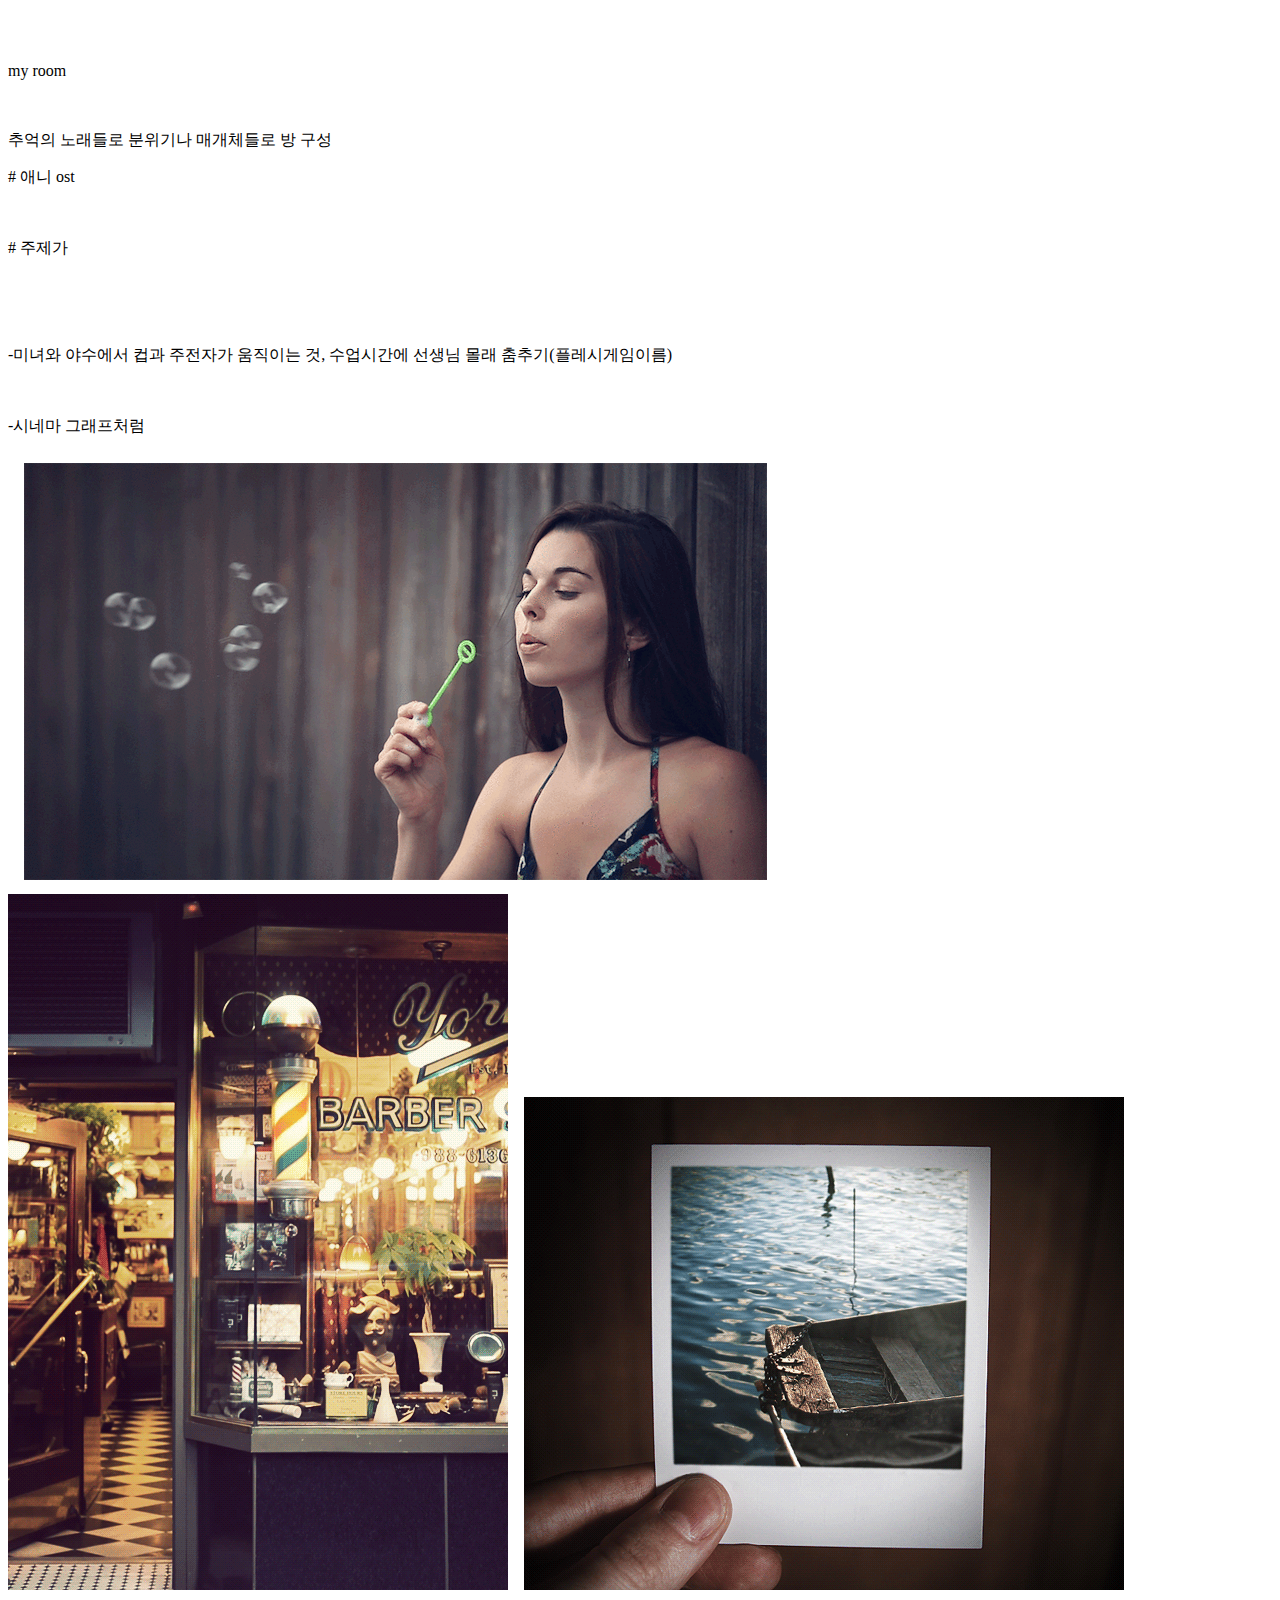
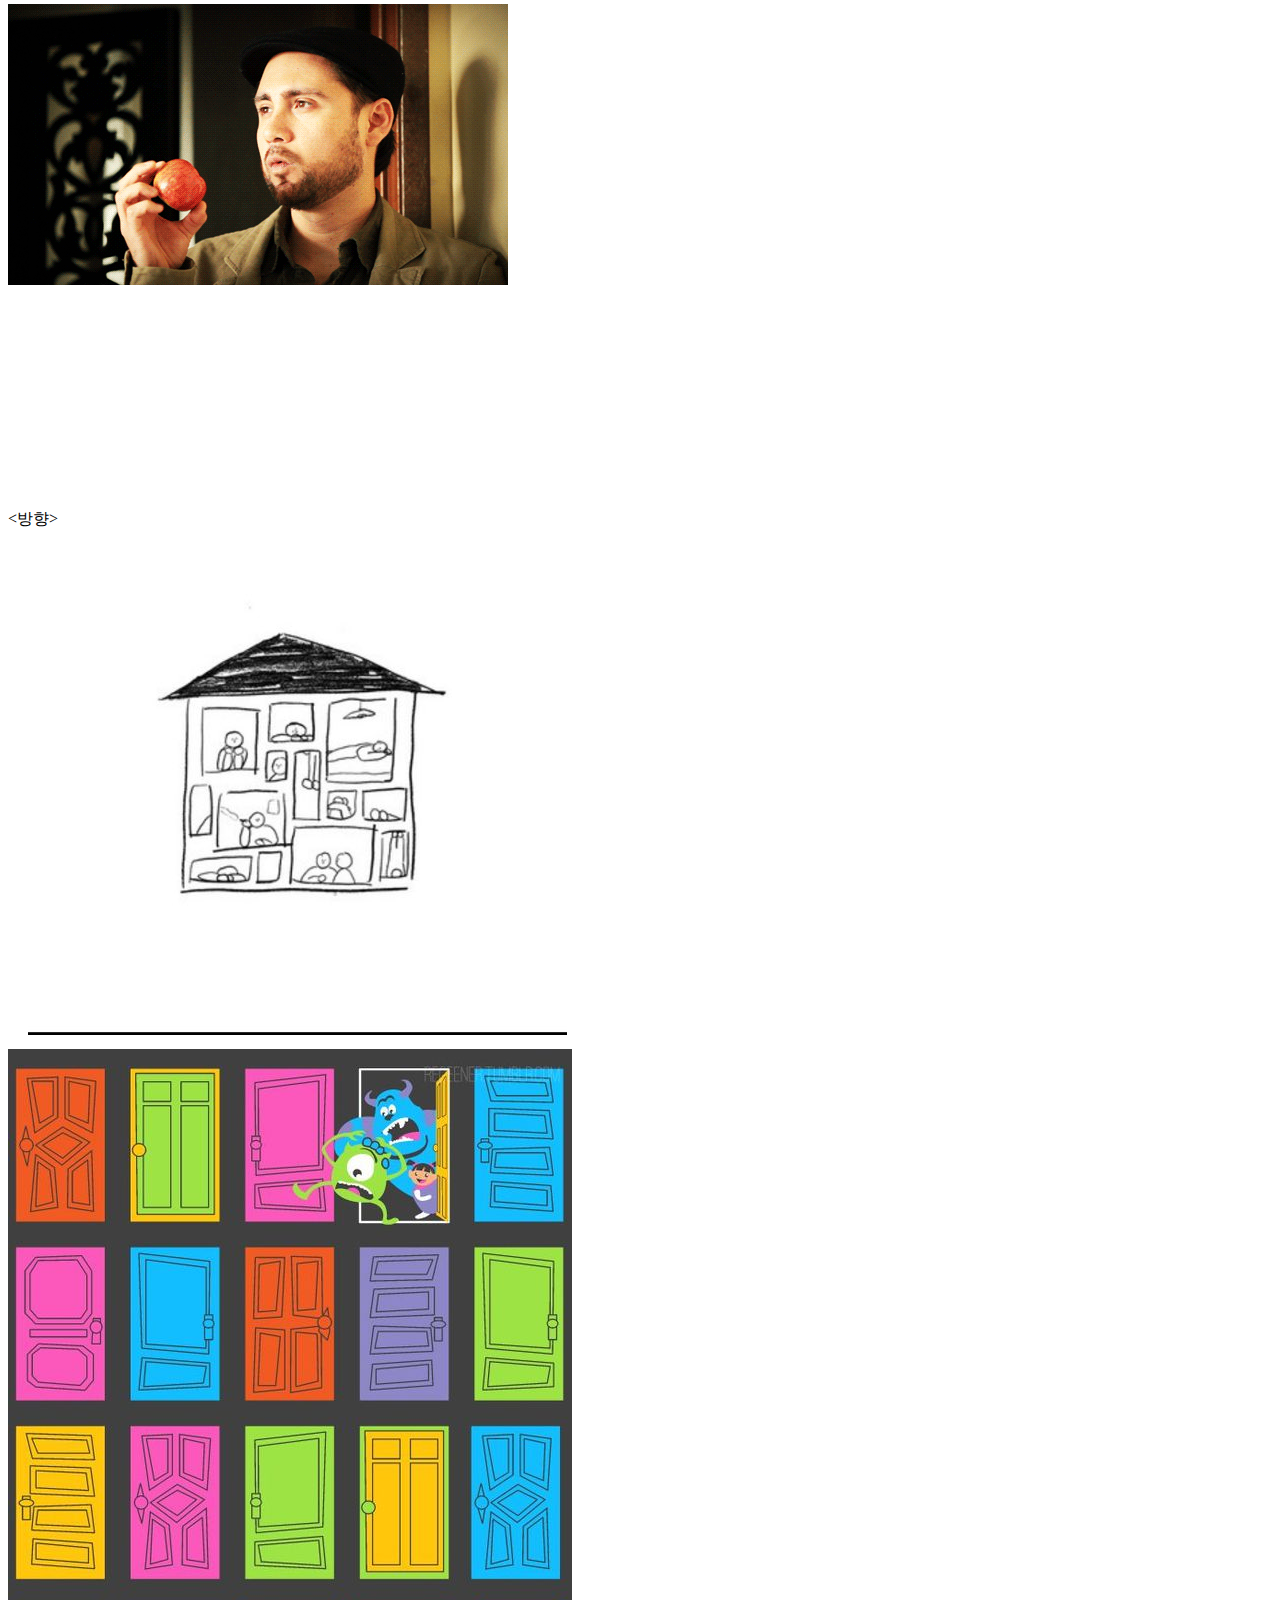
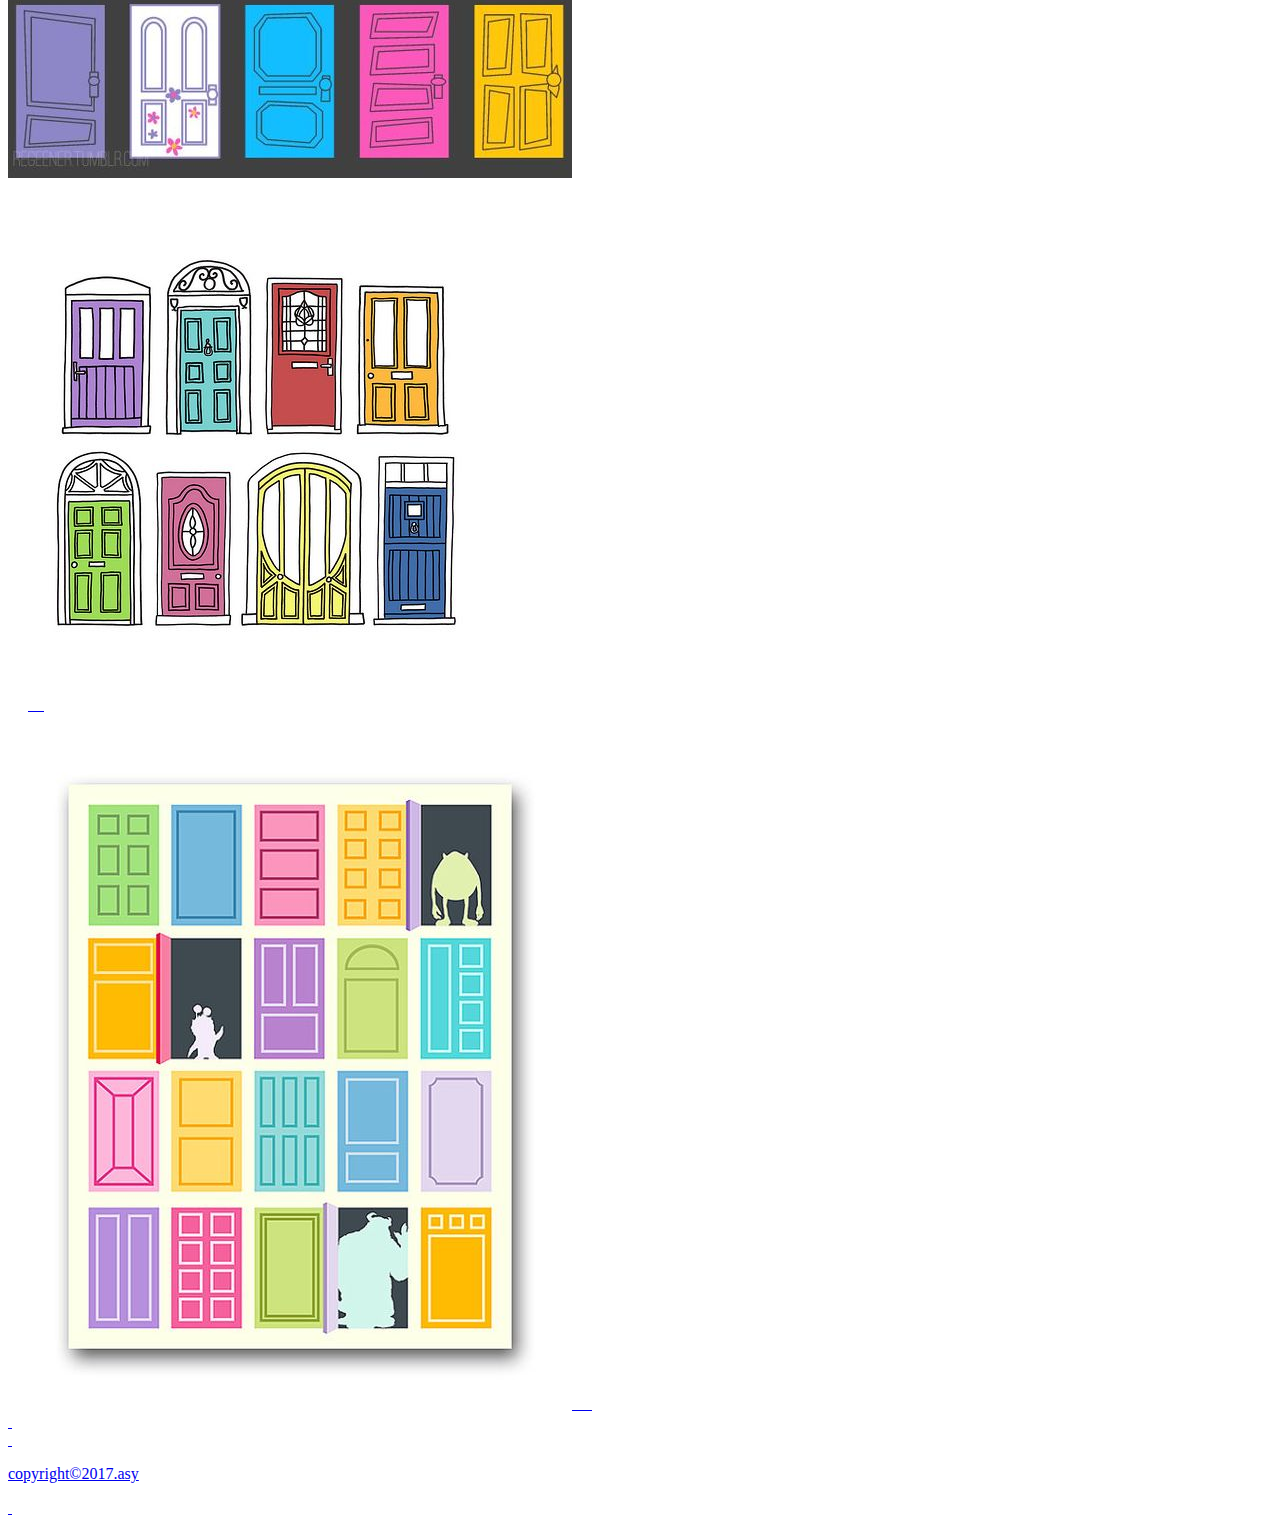
<file: index.html>
<!doctype html>
<head> <meta charset="utf-8"> <title>사운드 시각화</title> </head>
<body>    
<header>          
  <div class="top">    
    <div>my room</div>
    
   <p>&nbsp;</p>
    <p>추억의 노래들로 분위기나 매개체들로 방 구성 </p>
    <p># 애니 ost </p> <p># 주제가</p>   </header>    <article>    <p>-미녀와 야수에서 컵과 주전자가 움직이는 것, 수업시간에 선생님 몰래 춤추기(플레시게임이름)</p>    <p>-시네마 그래프처럼</p>    <img src="./img/img-01.gif" style="margin-top: 10px">    <img src="./img/img-02.gif" style="margin-top: 10px">    <img src="./img/img-03.gif" style="margin-top: 10px">    <img src="./img/img-04.gif" style="margin-top: 10px">    <p>&nbsp;</p>    <p>&nbsp;</p>    <p>&nbsp;</p>
    <p><방향></p>     <img src="./img/img-02.jpg" style="margin-top: 10px height=600px">     <br><img src="./img/img-05.jpg" style="margin-top: 10px">     <br><img src="./img/img-07.jpg" style="margin-top: 10px">
     <div class="subimg">     <a href=" https://ansoyeonn.github.io/my.first1.project/ " target="_self">     <br><img src="./img/img-08.jpg" style="margin-top: 10px">     </article>
</body>
 <footer>
  <p>copyright&copy;2017.asy</p> </footer>
<style type="text/css"> 
  html { font-family: 'Spoqa Han Sans', 'Sans-serif'; } 
  body,h1,h2,h3,h4,h5,img,div{margin:0; padding:0;} 
  header div{font-size: 1.2em;}  
  header{margin-top: 50px; width: 100%; height: 300px; margin-left: 40px;}
  body{margin-left: 100px;height: 1000px;} 
  img{width: 500px; height: 300px;}
  article {margin-left: 20px; padding-top: 20px;} 
  article h1{font-size: 1.5em;} 
  article h2{font-size: 1.5em;} 
  article h3{font-size: 1.5em;} 
  article h4{font-size: 1.5em;}  
  article h5{font-size: 1.5em;}    
  footer{ width:100%;  height:100px; }   
  footer p{text-align: center; padding-top: 45px; color: black;}
</style>
</file>
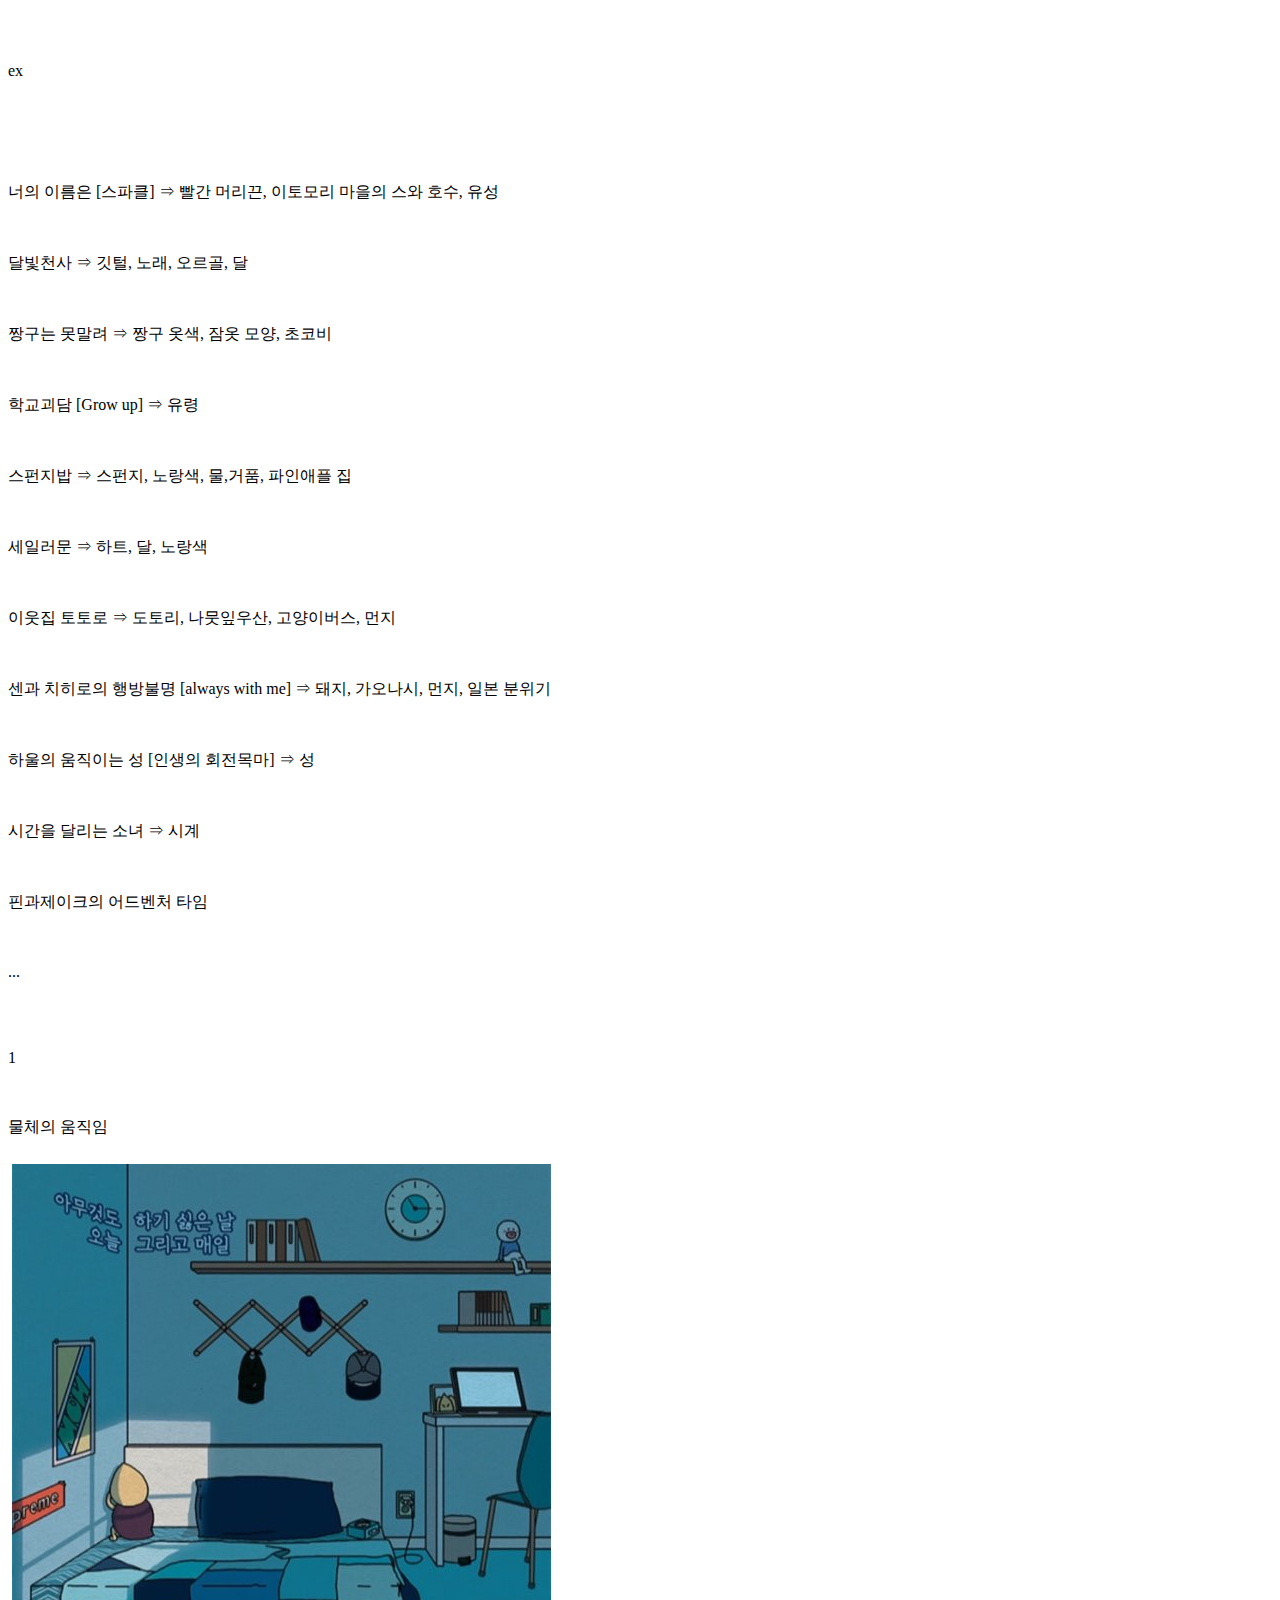
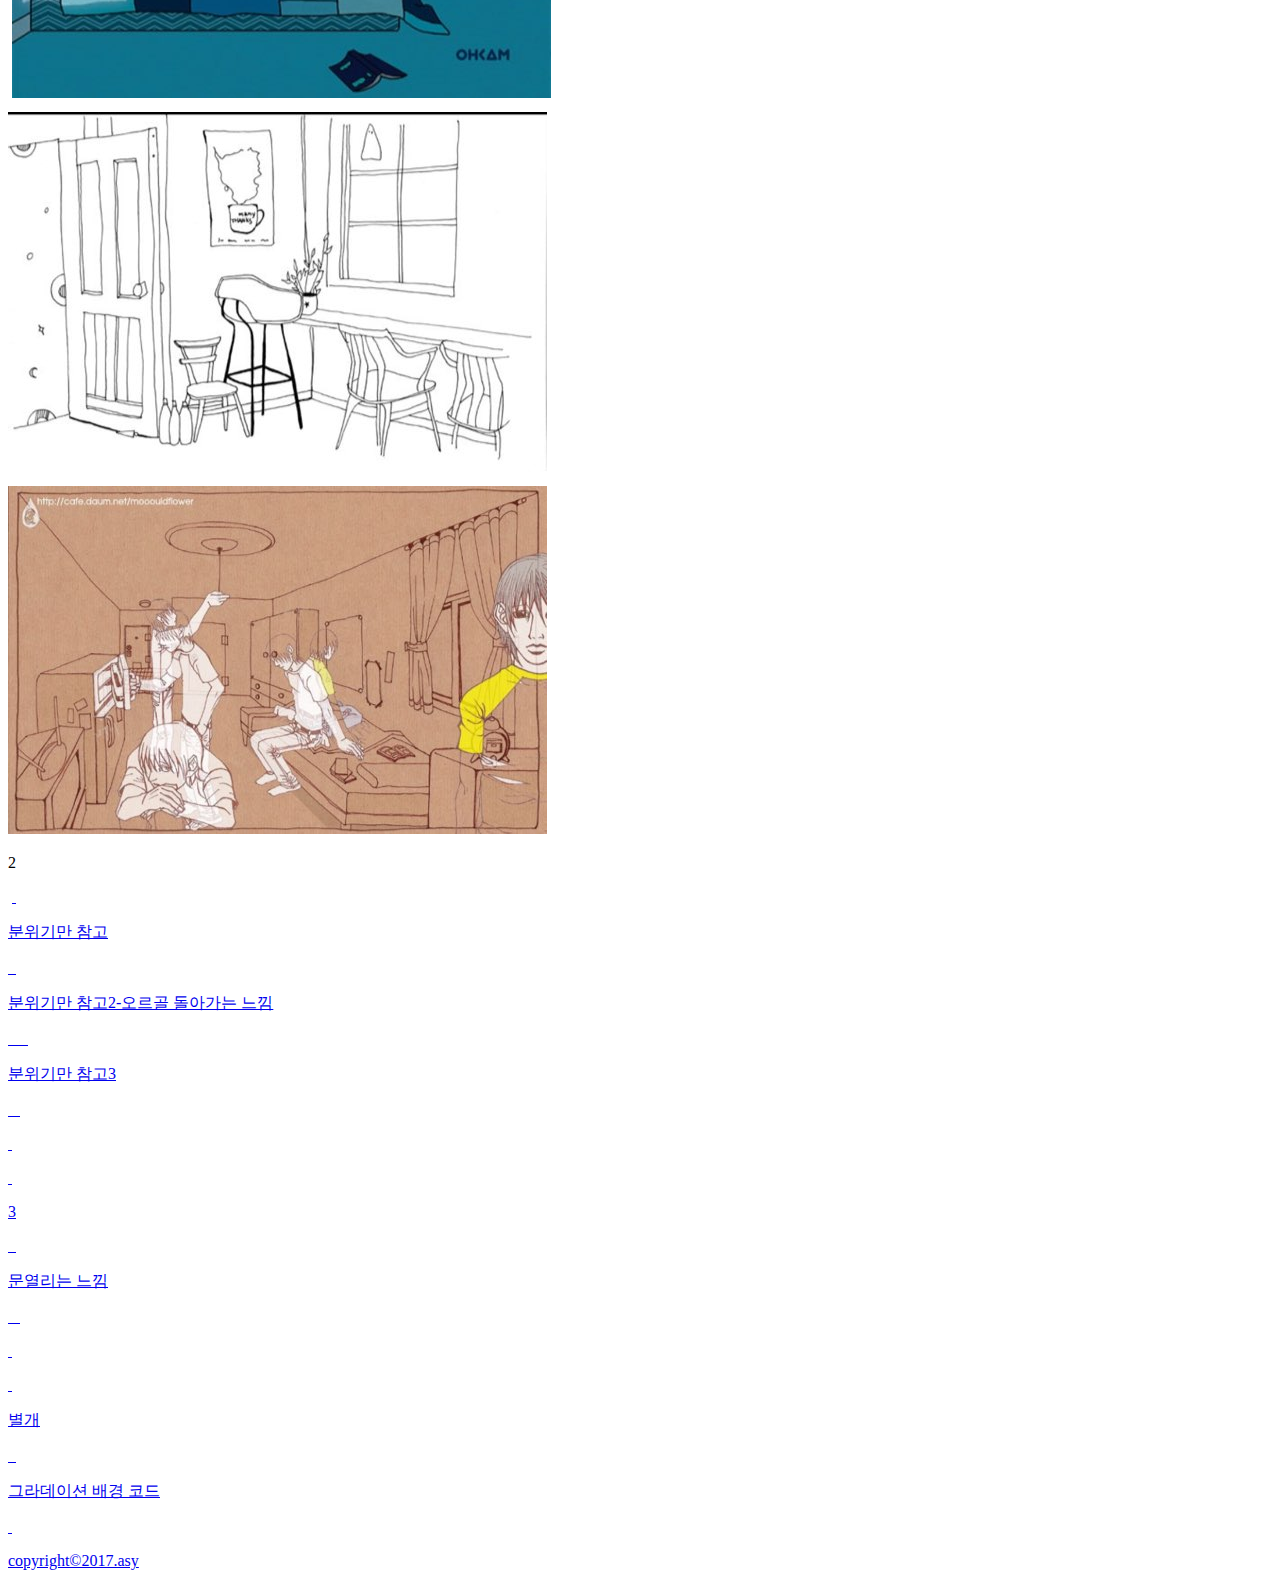
<file: index2.html>
<!doctype html>
<head> <meta charset="utf-8"> <title>사운드 시각화</title> </head>
<header>           <div class="top">     <div>ex</div> <p>&nbsp;</p> <p>너의 이름은 [스파클] ⇒ 빨간 머리끈, 이토모리 마을의 스와 호수, 유성</p> <p>달빛천사 ⇒ 깃털, 노래, 오르골, 달</p> <p>짱구는 못말려 ⇒ 짱구 옷색, 잠옷 모양, 초코비</p> <p>학교괴담 [Grow up] ⇒ 유령</p> <p>스펀지밥 ⇒ 스펀지, 노랑색, 물,거품, 파인애플 집</p> <p>세일러문 ⇒ 하트, 달, 노랑색</p> <p>이웃집 토토로 ⇒ 도토리, 나뭇잎우산, 고양이버스, 먼지</p> <p>센과 치히로의 행방불명 [always with me] ⇒ 돼지, 가오나시, 먼지, 일본 분위기</p> <p>하울의 움직이는 성 [인생의 회전목마] ⇒ 성</p> <p>시간을 달리는 소녀 ⇒ 시계</p> <p>핀과제이크의 어드벤처 타임</p> <p>...</p>
   </header>

<body>    <p>1</p>    <p>물체의 움직임 </p> <img src="./img/img-01.jpg" style="margin-top: 10px">  <br><img src="./img/img-03.jpg" style="margin-top: 10px"> <br><img src="./img/img-04.jpg" style="margin-top: 10px">
 <p>2</p> <a href="http://www.effectgames.com/demos/canvascycle/" target="_blank"> <p>분위기만 참고</p> <a href="http://lab.hakim.se/hypnos/" target="_blank"> <p>분위기만 참고2-오르골 돌아가는 느낌</p>    <a href="http://www.sinuousgame.com/" target="_blank"> <p>분위기만 참고3</p>    <p>&nbsp;</p>
 <p>3</p> <a href="http://www.paulineosmont.com/" target="_blank"> <p>문열리는 느낌</p>    <p>&nbsp;</p> <p>별개</p> <a href="http://bite-software.co.uk/shards/" target="_blank"> <p>그라데이션 배경 코드</p>
</body>
<footer>  <p>copyright&copy;2017.asy</p></footer>
<style type="text/css">
html { font-family: 'Spoqa Han Sans', 'Sans-serif'; } 
body,h1,h2,h3,h4,h5,img,div{margin:0; padding:0;} 
header div{font-size: 1.1em;}  
header{margin-top: 50px; width: 100%; height: 700px; margin-left: 40px;}    
body{margin-left: 100px;}      
img{width: 600px; height: 400px;}     
footer{ width:100%;  height:100px; }     
footer p{text-align: center; padding-top: 45px; color: black;}
</style>
</file>
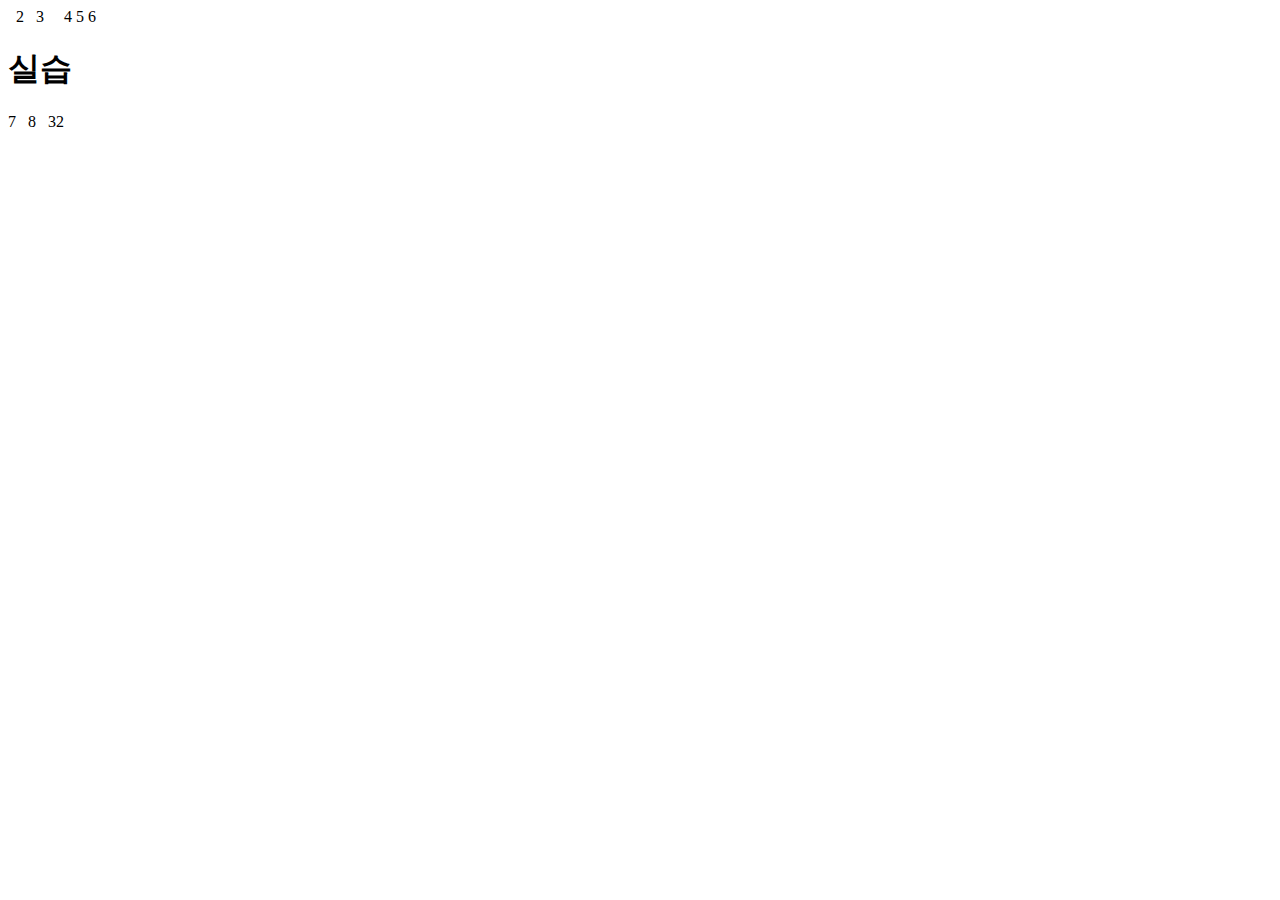
<file: javascript.html>
<!doctype html> 2 <head>  3     <title>자바스크립트</title> 4 </head> 5 <body> 6  <h1>실습</h1> 7  <!--html 주석은 화살표--> 8  <script> 9   //변수와 함수  10   // variable and function 11   var a; 12   var b; 13   a=175; 14   b=(175-100)* 0.9; 15    16   var currentWeight = 75; 17   var dietWeight=currentWeight-b; 18   var text="나의 현재 몸무게는" +currentWeight+"kg 이고, 표준체중은"+b+ "kg입니다. 따라서 나는"+dietWeight+"kg을 감량해야합니다." 19   console.log(text); 20  21   fuction standardWeight() 22  23   var friendWeight= 72; 24   var friendHeight= 178; 25   var friendStandardWeight=(friendHeight-100)*0.9; 26   var friendDietWeight=friendWeight-friendStandardWeight; 27   var friendText="친구의 현재 몸무게는" +friendWeight+"kg 이고, 표준체중은"+friendDietWeight+ "kg입니다. 따라서 친구는"+dietWeight+"kg을 감량해야합니다." 28        console.log(friendText); 29  30    31  </script> 32 </body>
</file>
